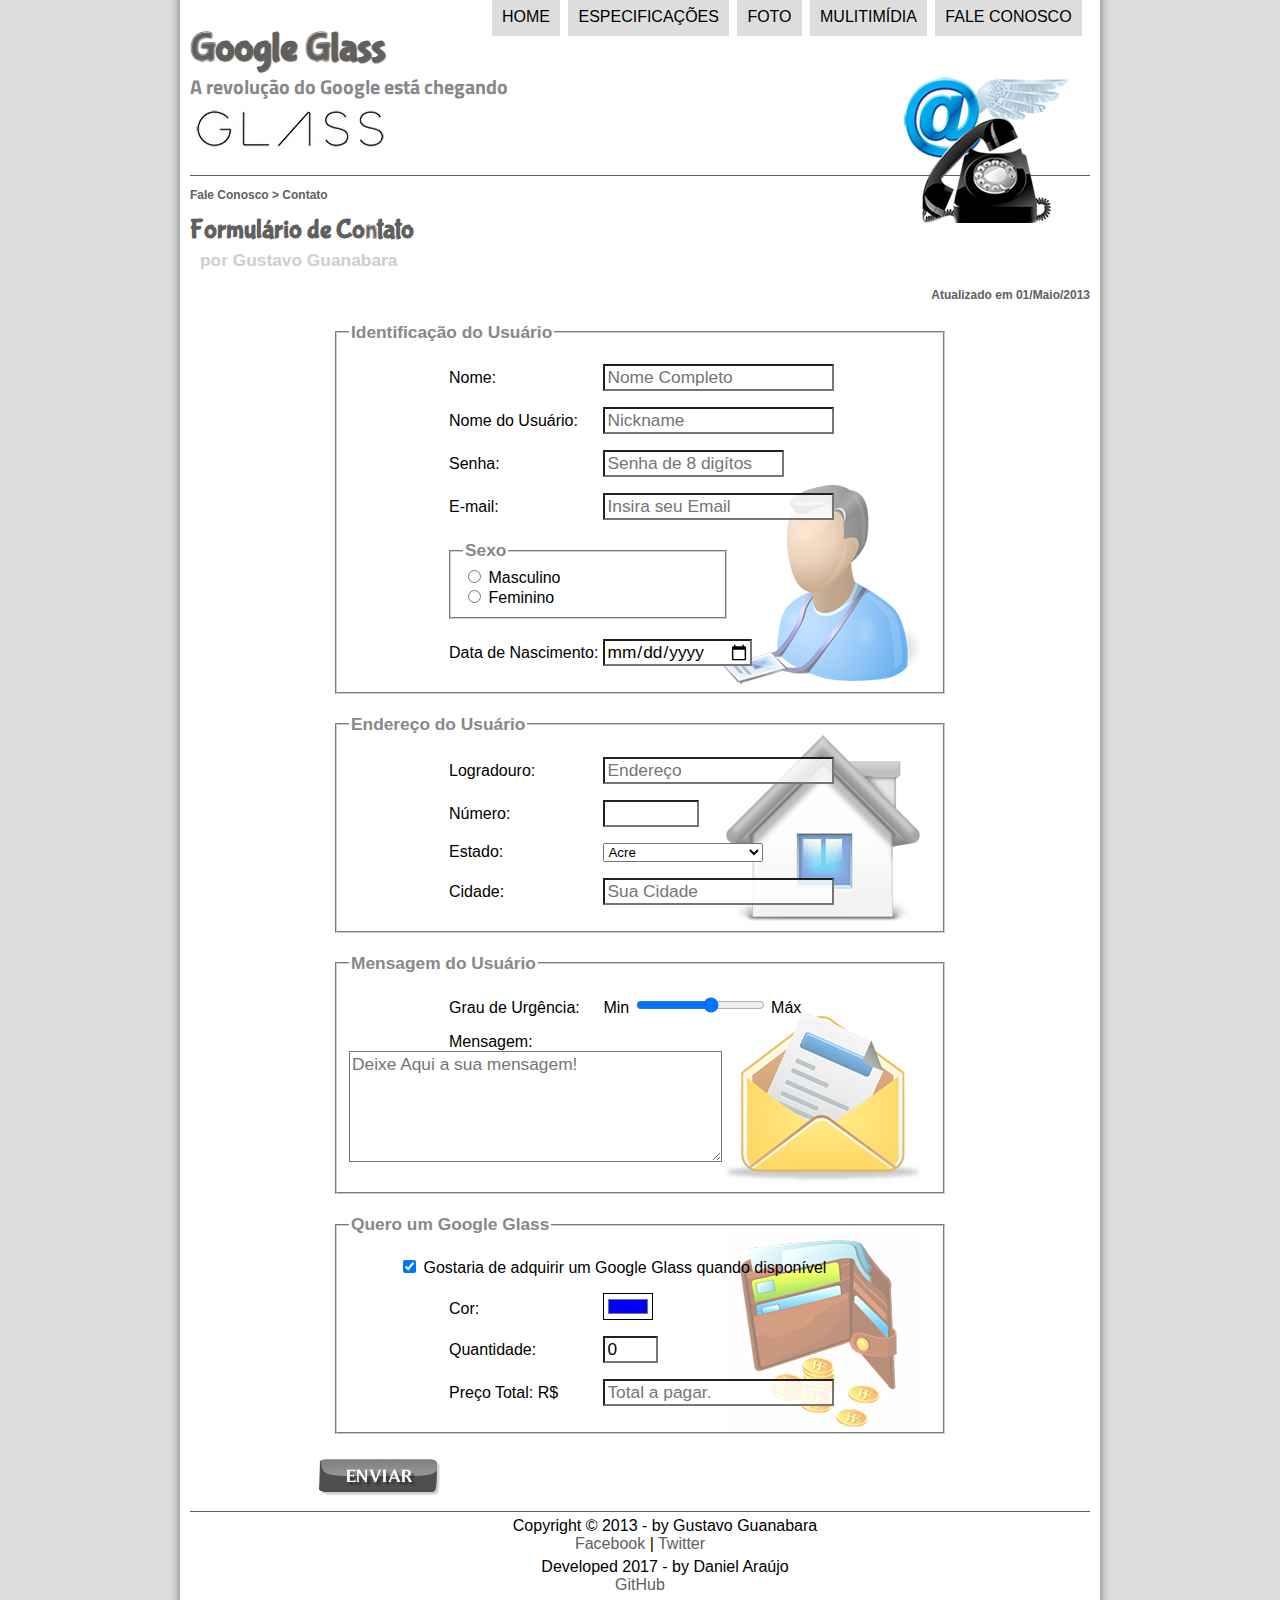
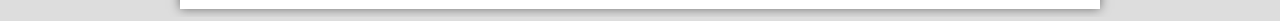
<file: faleConosco.html>
<!DOCTYPE html>
<html lang="pt-br">

<head>
  <meta charset="utf-8">
  <title>Tudo sobre Google Glass</title>
  <link rel="stylesheet" href="css/estilo.css">
  <link rel="stylesheet" href="css/form.css">
  <script language="javascript" src="js/funcoes.js"></script>
  <script>
    function calc_total(){
      var qtd = parseInt(document.getElementById('cQtd').value);
      tot = qtd * 1500;
      document.getElementById('cTot').value = tot;
    }
  </script>
</head>


<body>
  <div id="interface">
    <header id="cabecalho">
      <hgroup>
        <h1>Google Glass</h1>
        <h2>A revolução do Google está chegando</h2>
      </hgroup>
      <img id="icone" src="img/contato.png" alt="Imagem pequena do google glass de cor preta." title="Google Glass">

      <nav id="menu">
        <h1>Menu Principal</h1>
        <ul type="square">
          <li onmouseover="mudaFoto('img/home.png')" onmouseout="mudaFoto('img/contato.png')"><a href="index.html">Home</a></li>
          <li onmouseover="mudaFoto('img/especificacoes.png')" onmouseout="mudaFoto('img/contato.png')"><a href="specs.html">Especificações</a></li>
          <li onmouseover="mudaFoto('img/fotos.png')" onmouseout="mudaFoto('img/contato.png')"><a href="fotos.html">Foto</a></li>
          <li onmouseover="mudaFoto('img/multimidia.png')" onmouseout="mudaFoto('img/contato.png')"><a href="multimidia.html">Mulitimídia</a></li>
          <li onmouseover="mudaFoto('img/contato.png')" onmouseout="mudaFoto('img/contato.png')"><a href="faleConosco.html">Fale Conosco</a></li>
        </ul>
      </nav>
    </header>
    <section id="corpoFull">
      <article id="noticia-principal">
        <header id="cabecalho-artigo">
          <hgroup>
            <h3>Fale Conosco > Contato</h3>
            <h1>Formulário de Contato</h1>
            <h2>por Gustavo Guanabara</h2>
            <h3 class="direita">Atualizado em 01/Maio/2013</h3>
          </hgroup>
        </header>
        <form id="fContato" action="mailto:danieloliveira14@gmail.com" method="post" oninput="calc_total();">
          <fieldset id="usuario">
            <legend>Identificação do Usuário</legend>
            <p>
              <label for="cNome">Nome:</label>
              <input type="text" name="tNome" id="cNome" size="20" maxlength="30" placeholder="Nome Completo">
            </p>
            <p>
              <label for="cUser">Nome do Usuário:</label>
              <input type="text" name="tUser" id="cUser" size="20" maxlength="30" placeholder="Nickname"></p>
            <p>
              <label for="cSenha">Senha:</label>
              <input type="password" name="tSenha" id="cSenha"size="15" maxlength="8" placeholder="Senha de 8 digítos">
            </p>
            <p>
              <label for="cMail">E-mail: </label>
              <input type="email" name="tMail" id="cMail" size="20" maxlength="40" placeholder="Insira seu Email">
            </p>
            <fieldset id="sexo">
              <legend>Sexo</legend>
              <input type="radio" name="tSexo" id="cMasc"> <label for="cMasc">Masculino</label><br>
              <input type="radio" name="tSexo" id="cFem"> <label for="cFem">Feminino</label> </fieldset>
            <p>
              <label for="cDate">Data de Nascimento: </label>
              <input type="date" name="tDate" id="cDate">
            </p>
          </fieldset>
          <fieldset id="endereco">
            <legend>Endereço do Usuário</legend>
            <p>
              <label for="cRua">Logradouro: </label>
              <input type="text" name="tRua" id="cRua" size="20" maxlength="80" placeholder="Endereço">
            </p>
            <p>
              <label for="cNum">Número: </label>
              <input type="number" name="tNum" id="cNum" min="0" max="99999">
            </p>
            <p>
              <label for="cEst">Estado: </label>
              <select name="tEst" id="cEst">
              <optgroup label="Região Norte">
                <option value="AC">Acre</option>
                <option value="AP">Amapá</option>
                <option value="AM">Amazonas</option>
                <option value="PA">Pará</option>
                <option value="RD">Rondônia</option>
                <option value="RO">Roraima</option>
                <option value="TO">Tocantins</option>
              </optgroup>
              <optgroup label="Região Nordeste">
                <option value="AL">Alagoas</option>
                <option value="BA">Bahia</option>
                <option value="CE">Ceará</option>
                <option value="MA">Maranhão</option>
                <option value="PA">Paraíba</option>
                <option value="PE">Pernambuco</option>
                <option value="PI">Piauí</option>
                <option value="RN">Rio Grande do Norte</option>
                <option value="SE">Sergipe</option>
              </optgroup>
              <optgroup label="Região Sudeste">
                <option value="ES">Espirito Santo</option>
                <option value="MG">Minas Gerais</option>
                <option value="RJ">Rio de Janeiro</option>
                <option value="SP">São Paulo</option>
              </optgroup>
              <optgroup label="Região Centro Oeste">
                <option value="DF">Distrito Federal</option>
                <option value="GO">Goiás</option>
                <option value="MG">Mato Grosso</option>
                <option value="MS">Mato Grosso do Sul</option>
              </optgroup>
              <optgroup label="Região Sul">
                <option value="PR">Paraná</option>
                <option value="RS">Rio Grande do Sul</option>
                <option value="SC">Santa Catarina</option>
              </optgroup>
            </select>
            </p>
            <p>
              <label for="cCid">Cidade: </label>
              <input type="text" name="tCid" id="cCid" size="20" maxlength="40" placeholder="Sua Cidade" list="cidades">
            </p>
            <datalist id="cidades">
              <option value="Rio de Janeiro"></option>
              <option value="Nova Iguaçu"></option>
              <option value="Niterói"></option>
              <option value="São Paulo"></option>
              <option value="Bauru"></option>
              <option value="Campinas"></option>
              <option value="Belo Horizonte"></option>
              <option value="Viçosa"></option>
              <option value="Vitória"></option>
              <option value="Rio Branco"></option>
              <option value="Porto Velho"></option>
              <option value="Boa Vista"></option>
              <option value="Belém"></option>
              <option value="Macapá"></option>
              <option value="Palmas"></option>
              <option value="São Luis"></option>
              <option value="Imperatriz"></option>
              <option value="Teresina"></option>
              <option value="Fortaleza"></option>
              <option value="Sobral"></option>
              <option value="Iguatu"></option>
              <option value="Juazeiro do Norte"></option>
              <option value="Natal"></option>
              <option value="Mossoró"></option>
              <option value="Campina Grande"></option>
              <option value="João Pessoa"></option>
              <option value="Caruaru"></option>
              <option value="Recife"></option>
              <option value="Maceió"></option>
              <option value="Aracaju"></option>
              <option value="Salvador"></option>
              <option value="Feira de Santana"></option>
              <option value="Ilhéus"></option>
              <option value="Juazeiro"></option>
              <option value="Cuiabá"></option>
              <option value="Brasília"></option>
              <option value="Goiania"></option>
              <option value="Campo Grande"></option>
              <option value="Curitiba"></option>
              <option value="São José dos Pinhais"></option>
              <option value="Florianópolis"></option>
              <option value="Chapecó"></option>
              <option value="Porto Alegre"></option>
              <option value="Caxias"></option>
            </datalist>
          </fieldset>
          <fieldset id="mensagem">
            <legend>Mensagem do Usuário</legend>
            <p>
              <label for="cUrg">Grau de Urgência: </label>
              Min <input type="range" name="tUrg" id="cUrg" min="0" max="10" step="2"> Máx
            </p>
            <p>
              <label for="cMsg">Mensagem: </label>
              <textarea name="tMsg" id="cMsg" rows="5" cols="35" placeholder="Deixe Aqui a sua mensagem!"></textarea>
            </p>
          </fieldset>
          <fieldset id="pedido">
            <legend>Quero um Google Glass</legend>
            <p>
              <input type="checkbox" name="tPed" id="cPed" checked>
              <label id="ask" for="cPed">Gostaria de adquirir um Google Glass quando disponível</label>
            </p>
            <p>
              <label for="cCor">Cor: </label>
              <input type="color" name="tCor" id="cCor" value="#0000FF">
            </p>
            <p>
              <label for="cQtd">Quantidade: </label>
              <input type="number" name="tQtd" id="cQtd" min="0" max="5" value="0">
            </p>
            <p>
              <label for="cTot">Preço Total: R$ </label>
              <input type="text" name="tTot" id="cTot" placeholder="Total a pagar." readonly>
            </p>
          </fieldset>

          <input type="image" name="tEnviar" src="img/botao-enviar.png">

        </form>
      </article>
    </section>
    <footer id="rodape">
      <p>Copyright &copy; 2013 - by Gustavo Guanabara<br> <a href="http://facebook.com/cursosemvideo" target="_blank">Facebook</a> | <a href="http://twitter.com/cursosemvideo" target="_blank">Twitter</a></p>
      <p>Developed 2017 - by Daniel Araújo <br> <a href="https://github.com/Pakato14/GLASS_PROJECT" target="_blank">GitHub</a></p>
    </footer>
  </div>
</body>

</html>
</file>
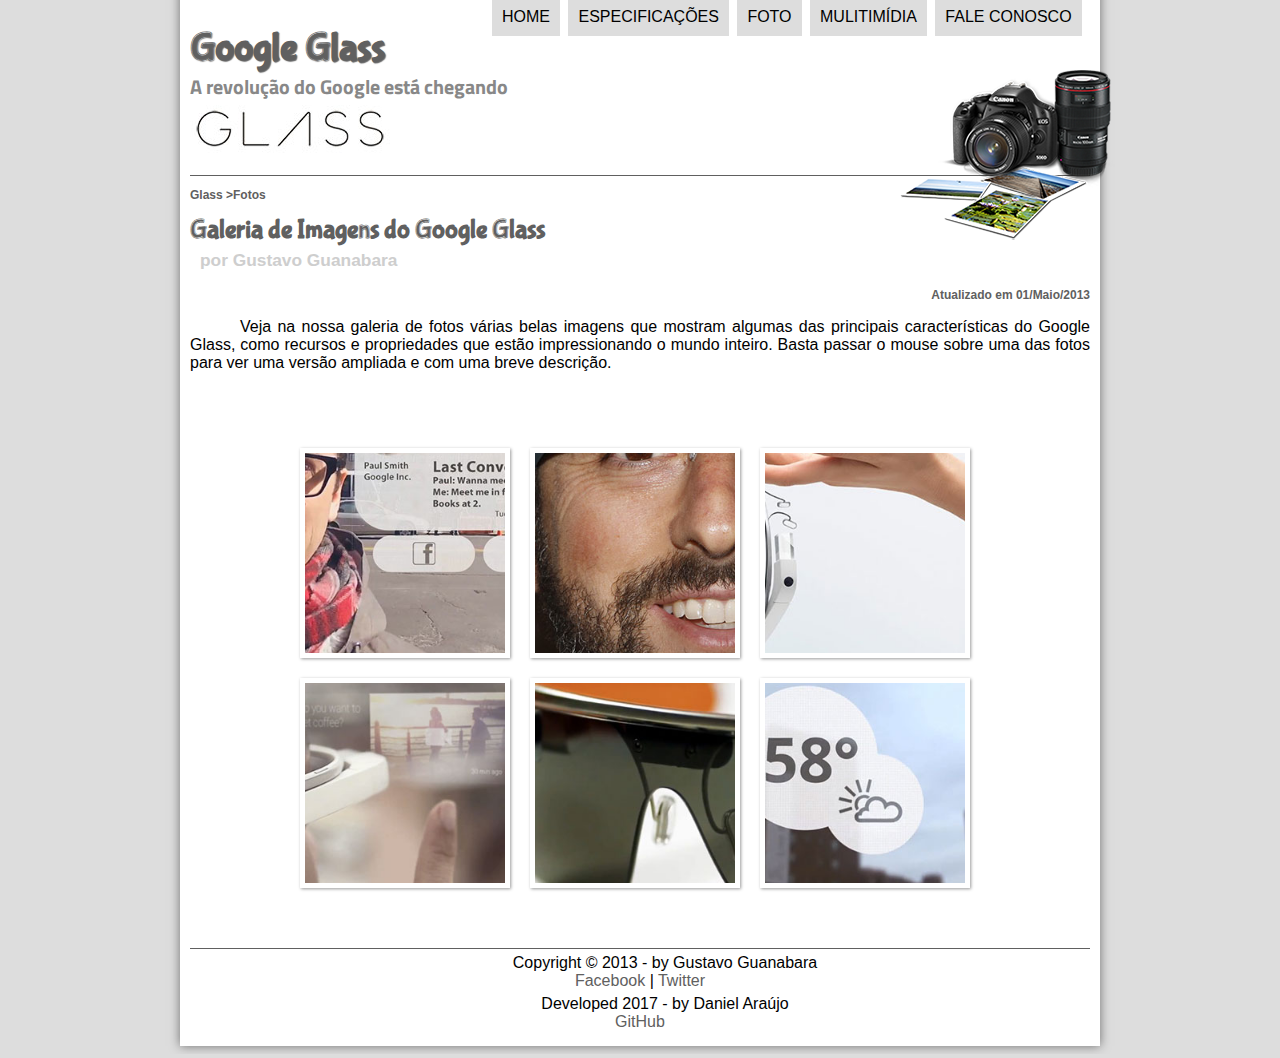
<file: fotos.html>
<!DOCTYPE html>
<html lang="pt-br">

<head>
  <meta charset="utf-8">
  <title>Tudo sobre Google Glass</title>
  <link rel="stylesheet" href="css/estilo.css">
  <link rel="stylesheet" href="css/fotos.css">
  <script language="javascript" src="js/funcoes.js"></script>
</head>


<body>
  <div id="interface">
    <header id="cabecalho">
      <hgroup>
        <h1>Google Glass</h1>
        <h2>A revolução do Google está chegando</h2>
      </hgroup>
      <img id="icone" src="img/fotos.png" alt="Imagem pequena do google glass de cor preta." title="Google Glass">

      <nav id="menu">
        <h1>Menu Principal</h1>
        <ul type="square">
          <li onmouseover="mudaFoto('img/home.png')" onmouseout="mudaFoto('img/fotos.png')"><a href="index.html">Home</a></li>
          <li onmouseover="mudaFoto('img/especificacoes.png')" onmouseout="mudaFoto('img/fotos.png')"><a href="specs.html">Especificações</a></li>
          <li onmouseover="mudaFoto('img/fotos.png')" onmouseout="mudaFoto('img/fotos.png')"><a href="fotos.html">Foto</a></li>
          <li onmouseover="mudaFoto('img/multimidia.png')" onmouseout="mudaFoto('img/fotos.png')"><a href="multimidia.html">Mulitimídia</a></li>
          <li onmouseover="mudaFoto('img/contato.png')" onmouseout="mudaFoto('img/fotos.png')"><a href="faleConosco.html">Fale Conosco</a></li>
        </ul>
      </nav>
    </header>
    <section id="corpoFull">
      <article id="noticia-principal">
        <header id="cabecalho-artigo">
          <hgroup>
            <h3>Glass >Fotos</h3>
            <h1>Galeria de Imagens do Google Glass</h1>
            <h2>por Gustavo Guanabara</h2>
            <h3 class="direita">Atualizado em 01/Maio/2013</h3>
          </hgroup>
        </header>


      <p>Veja na nossa galeria de fotos várias belas imagens que mostram algumas das principais características do Google Glass, como recursos e propriedades que estão impressionando o mundo inteiro. Basta passar o mouse sobre uma das fotos para ver uma versão ampliada e com uma breve descrição.</p>
      <ul id="albumFotos">

      <li id="foto01"><span>Agenda e lembretes</span></li>
      <li id="foto02"><span>Sergey Brin usando o Glass</span></li>
      <li id="foto03"><span>Leve e compacto</span></li>
      <li id="foto04"><span>Sensação de uma tela de 50"</span></li>
      <li id="foto05"><span>Vários tipos de lente</span></li>
      <li id="foto06"><span>Informações importantes</span></li>

    </ul>
    </article>
    </section>

    <footer id="rodape">
      <p>Copyright &copy; 2013 - by Gustavo Guanabara<br> <a href="http://facebook.com/cursosemvideo" target="_blank">Facebook</a> | <a href="http://twitter.com/cursosemvideo" target="_blank">Twitter</a></p>
      <p>Developed 2017 - by Daniel Araújo <br> <a href="https://github.com/Pakato14/GLASS_PROJECT" target="_blank">GitHub</a></p>
    </footer>
  </div>
</body>

</html>
</file>
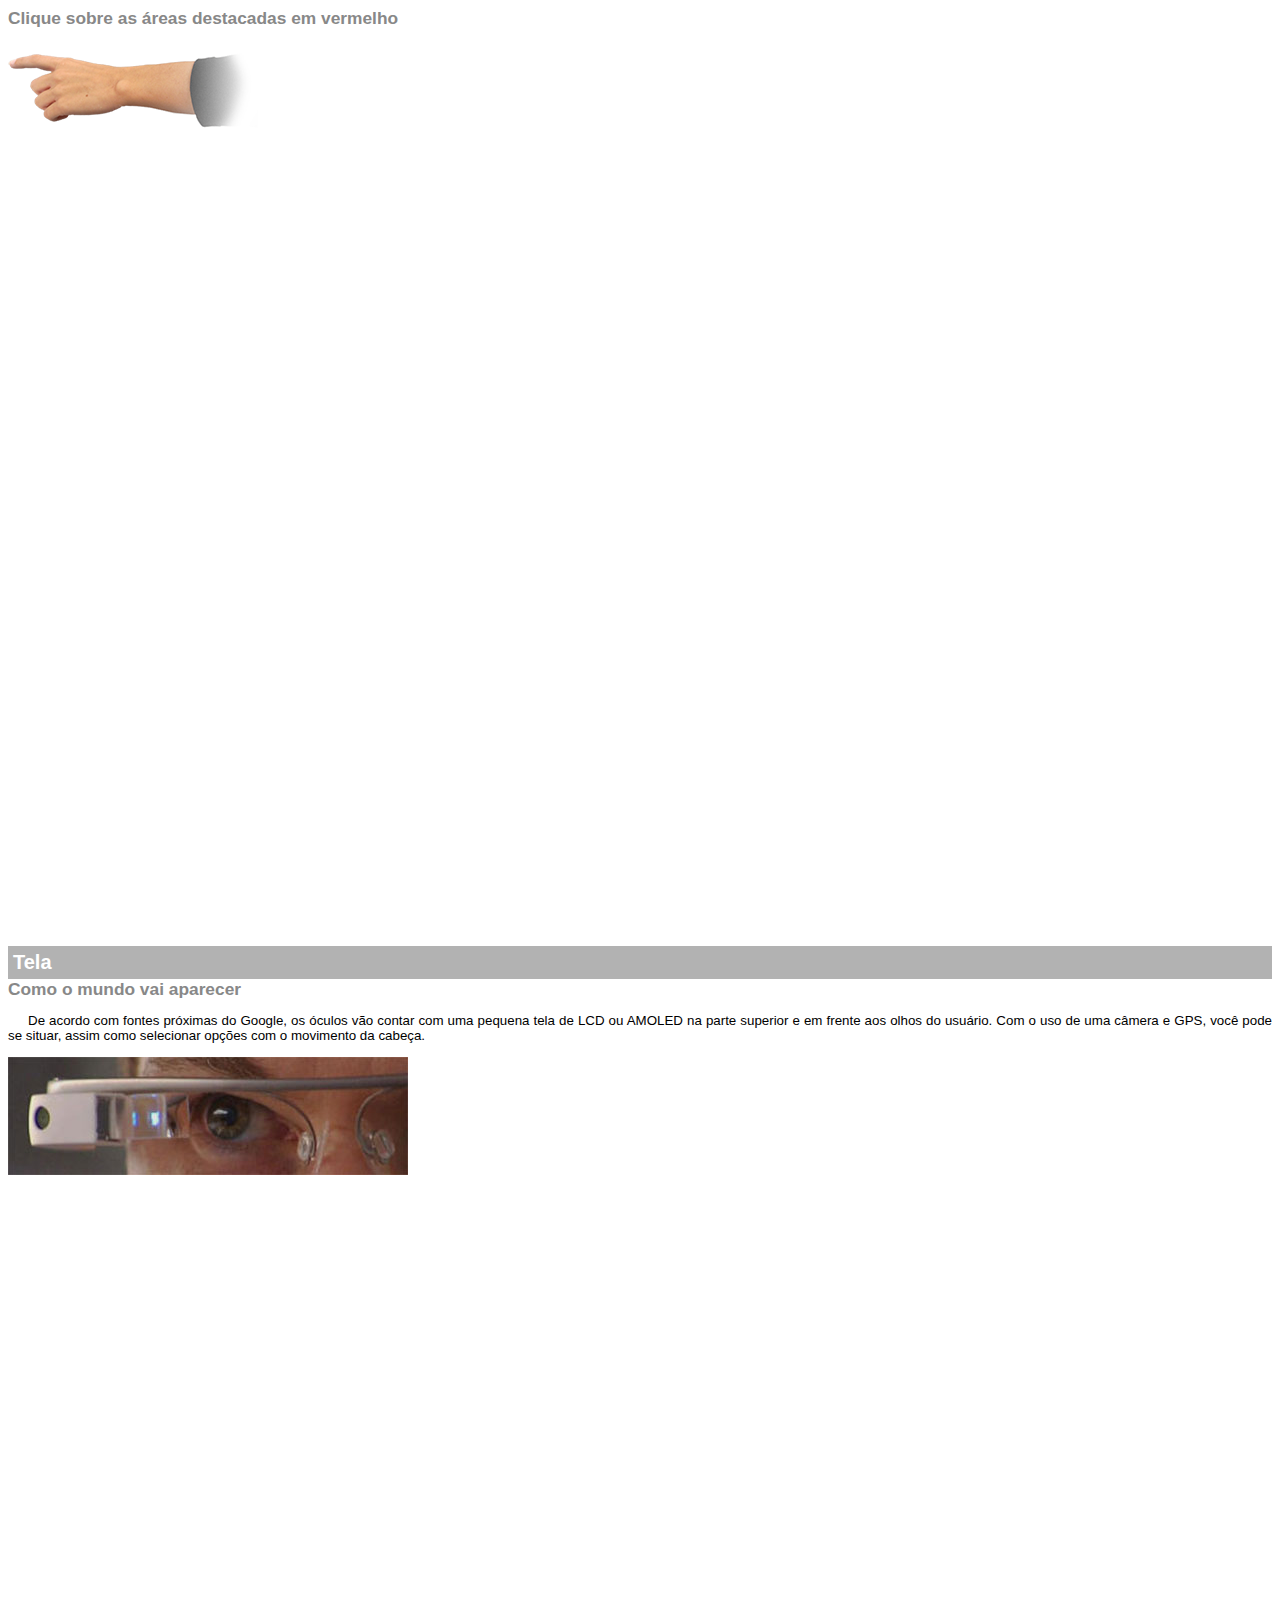
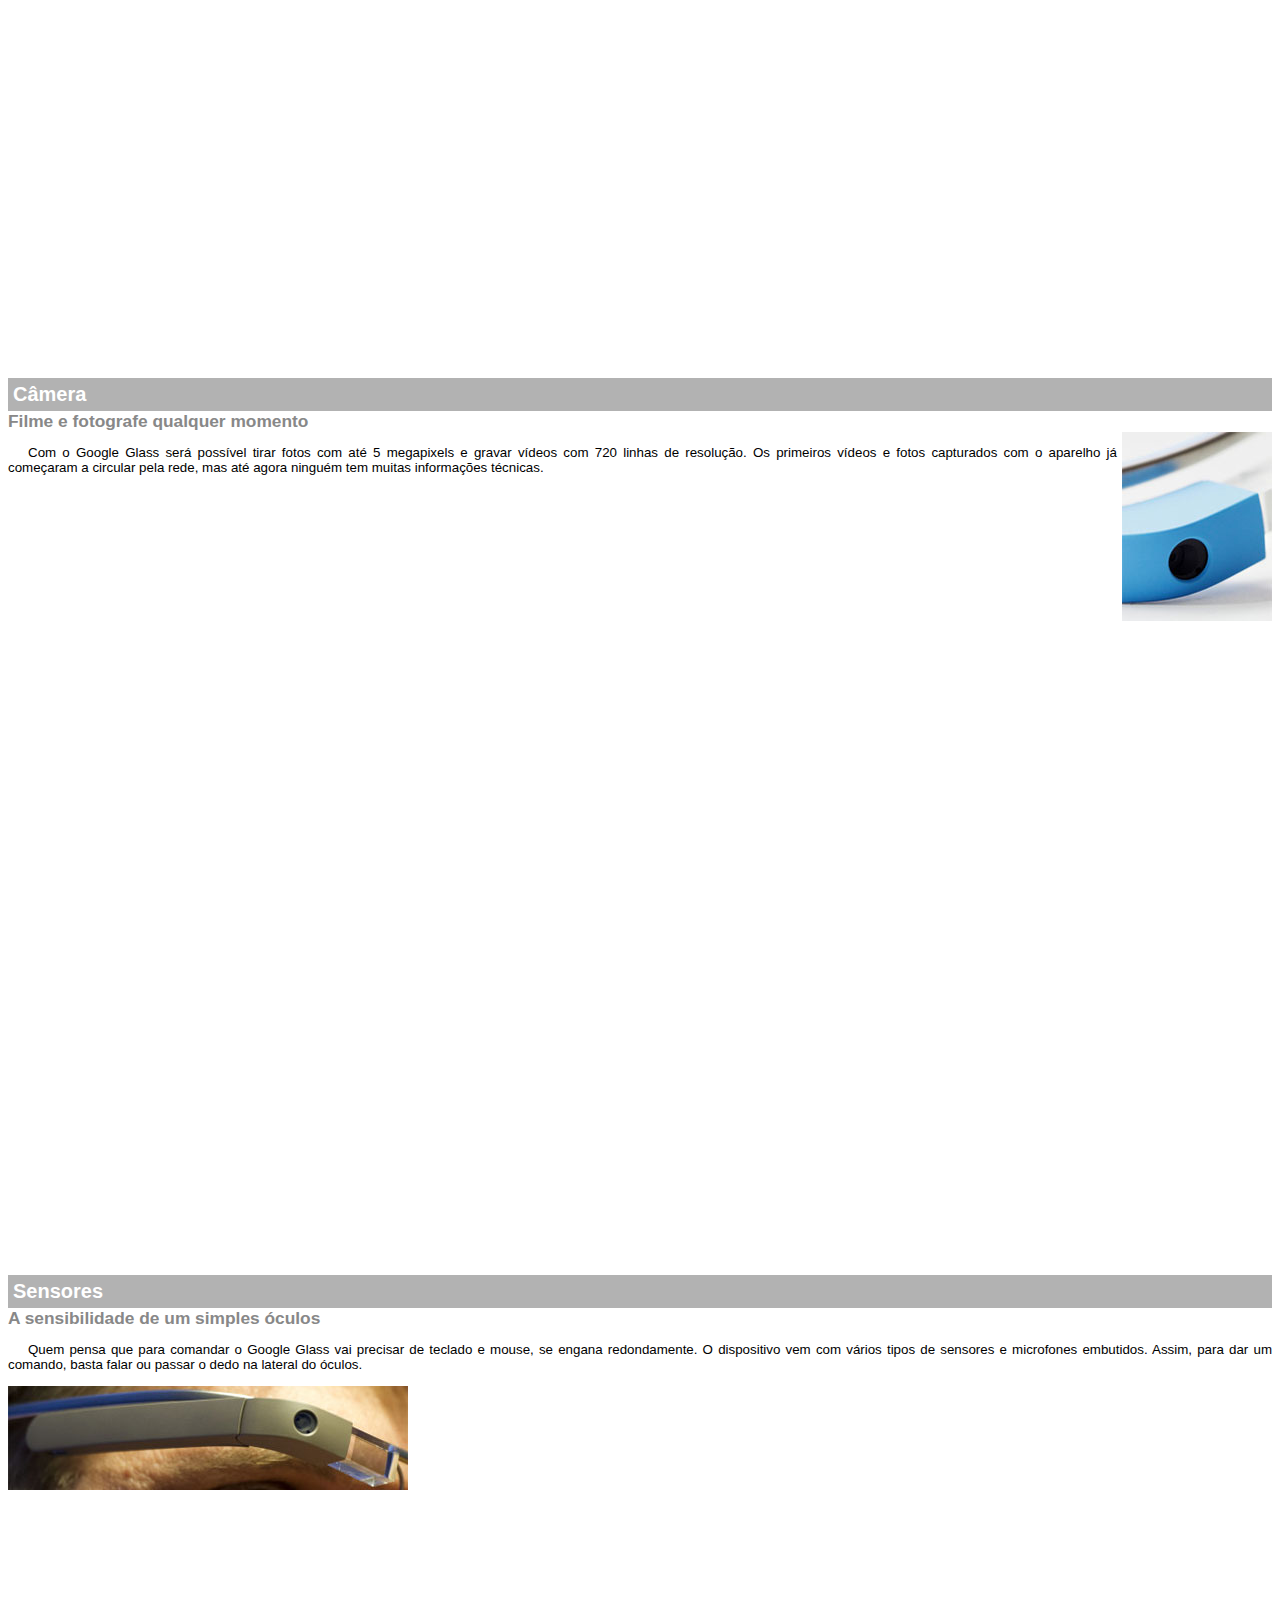
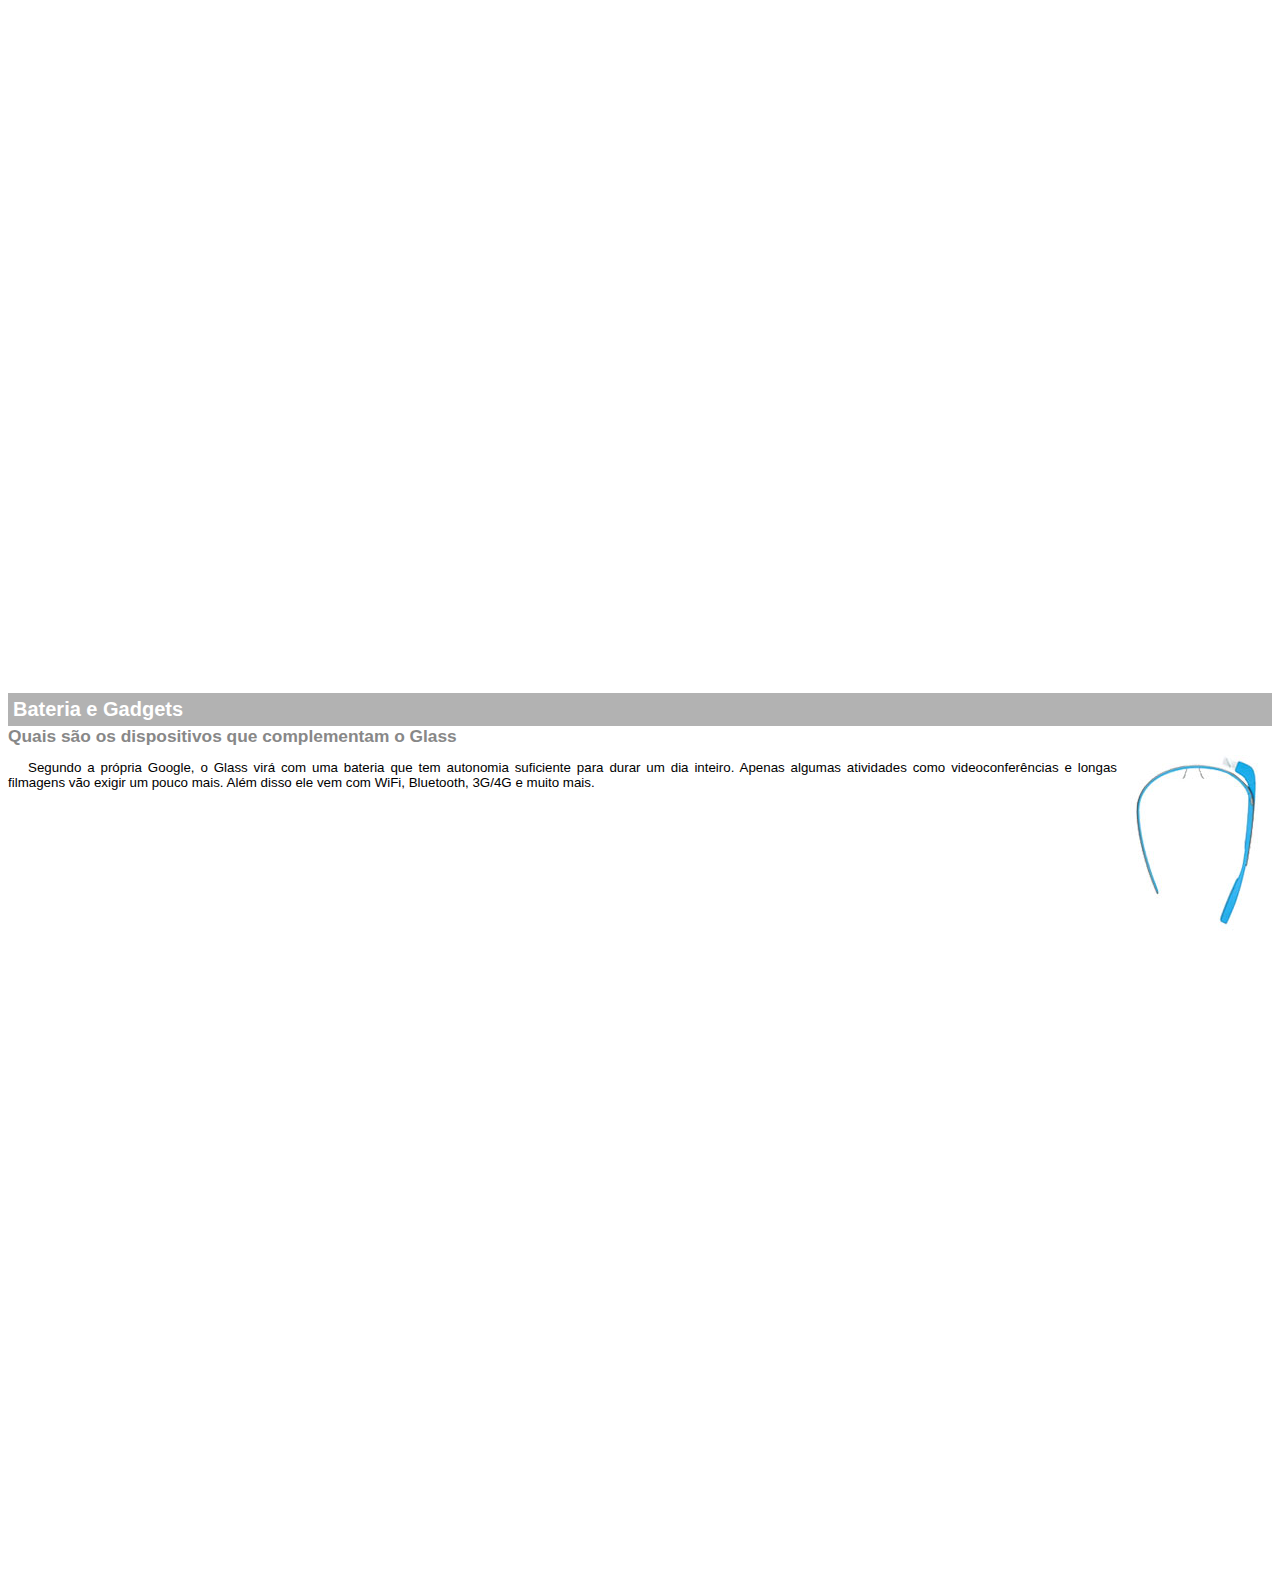
<file: google-glass.html>
<!DOCTYPE html>
<html lang="pt-br">
  <head>
    <meta charset="utf-8">
    <title>Informações sobre Google Glass</title>
    <style>
      body{
        font-family: Arial;
        font-size: 10pt;
        overflow: hidden;
      }
      p{
        text-align: justify;
        text-indent: 20px;
      }
      article h1{
        font-size: 15pt;
        color: #ffffff;
        background-color: rgba(0, 0, 0, 0.3);
        padding: 5px;
        margin: 0px;
      }
      article h2{
        font-size: 13pt;
        color: #888888;
        margin: 0px;
      }
      article{
        margin-bottom: 800px;
      }
      img.img-dir{
        display: block;
        float: right;
        margin-left: 5px;
      }
    </style>
  </head>
  <body>
    <article id="top">
      <header>
        <h2>Clique sobre as áreas destacadas em vermelho</h2>
      </header>
    <img src="img/mao.png" alt="Mão apontando para esquerda">
    </article>

<article id="tela">
  <header>
    <h1>Tela</h1>
    <h2>Como o mundo vai aparecer</h2>
  </header>
    <p>De acordo com fontes próximas do Google, os óculos vão contar com uma pequena tela de LCD ou AMOLED na parte superior e em frente aos olhos do usuário. Com o uso de uma câmera e GPS, você pode se situar, assim como selecionar opções com o movimento da cabeça.</p>
    <img src="img/det-tela.jpg" alt="Tela do Google Glass">
</article>
<article id="camera">
  <header>
    <h1>Câmera</h1>
    <h2>Filme e fotografe qualquer momento</h2>
  </header>
    <img src="img/det-camera.jpg" class="img-dir" alt="Câmera do Google Glass">
    <p>Com o Google Glass será possível tirar fotos com até 5 megapixels e gravar vídeos com 720 linhas de resolução. Os primeiros vídeos e fotos capturados com o aparelho já começaram a circular pela rede, mas até agora ninguém tem muitas informações técnicas.</p>
</article>
<article id="sensores">
    <h1>Sensores</h1>
    <h2>A sensibilidade de um simples óculos</h2>
    <p>Quem pensa que para comandar o Google Glass vai precisar de teclado e mouse, se engana redondamente. O dispositivo vem com vários tipos de sensores e microfones embutidos. Assim, para dar um comando, basta falar ou passar o dedo na lateral do óculos.</p>
    <img src="img/det-touch.jpg" alt="Sensores do Google Glass">
</article>
<article id="gadgets">
  <h1>  Bateria e Gadgets</h1>
  <h2>  Quais são os dispositivos que complementam o Glass</h2>
    <img src="img/det-bateria.jpg" class="img-dir" alt="Bateria e Gaadgets do Google Glass">
    <p>Segundo a própria Google, o Glass virá com uma bateria que tem autonomia suficiente para durar um dia inteiro. Apenas algumas atividades como videoconferências e longas filmagens vão exigir um pouco mais. Além disso ele vem com WiFi, Bluetooth, 3G/4G e muito mais.</p>
    </article>
  </body>
</html>
</file>
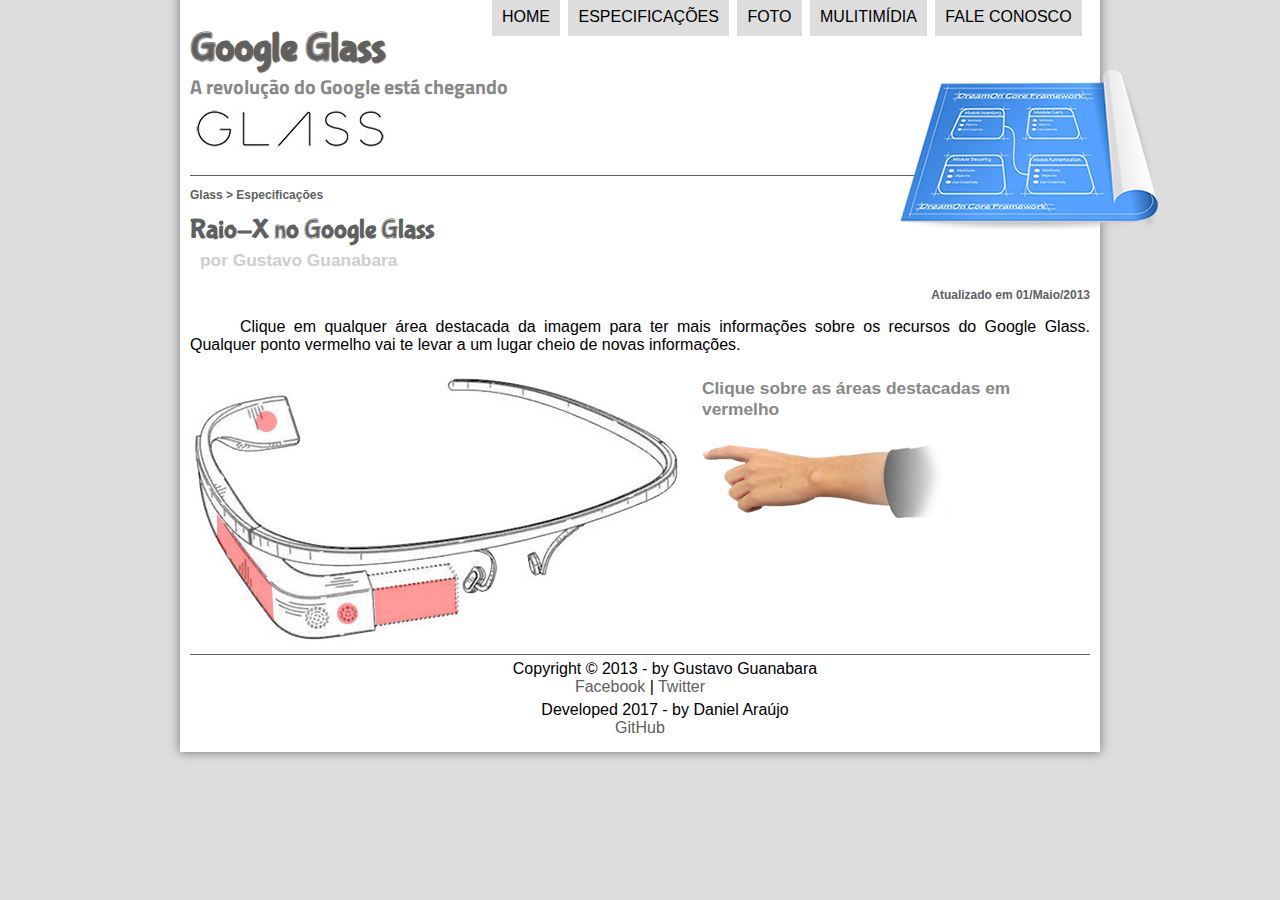
<file: specs.html>
<!DOCTYPE html>
<html lang="pt-br">

<head>
  <meta charset="utf-8">
  <title>Tudo sobre Google Glass</title>
  <link rel="stylesheet" href="css/estilo.css">
  <link rel="stylesheet" href="css/specs.css">
  <script language="javascript" src="js/funcoes.js"></script>
</head>


<body>
  <div id="interface">
    <header id="cabecalho">
      <hgroup>
        <h1>Google Glass</h1>
        <h2>A revolução do Google está chegando</h2>
      </hgroup>
      <img id="icone" src="img/especificacoes.png" alt="Imagem pequena do google glass de cor preta." title="Google Glass">

      <nav id="menu">
        <h1>Menu Principal</h1>
        <ul type="square">
          <li onmouseover="mudaFoto('img/home.png')" onmouseout="mudaFoto('img/especificacoes.png')"><a href="index.html">Home</a></li>
          <li onmouseover="mudaFoto('img/especificacoes.png')" onmouseout="mudaFoto('img/especificacoes.png')"><a href="specs.html">Especificações</a></li>
          <li onmouseover="mudaFoto('img/fotos.png')" onmouseout="mudaFoto('img/especificacoes.png')"><a href="fotos.html">Foto</a></li>
          <li onmouseover="mudaFoto('img/multimidia.png')" onmouseout="mudaFoto('img/especificacoes.png')"><a href="multimidia.html">Mulitimídia</a></li>
          <li onmouseover="mudaFoto('img/contato.png')" onmouseout="mudaFoto('img/especificacoes.png')"><a href="faleConosco.html">Fale Conosco</a></li>
        </ul>
      </nav>
    </header>
    <section id="corpoFull">
      <article id="noticia-principal">
        <header id="cabecalho-artigo">
          <hgroup>
            <h3>Glass > Especificações</h3>
            <h1>Raio-X no Google Glass</h1>
            <h2>por Gustavo Guanabara</h2>
            <h3 class="direita">Atualizado em 01/Maio/2013</h3>
          </hgroup>
        </header>


        <p>Clique em qualquer área destacada da imagem para ter mais informações sobre os recursos do Google Glass. Qualquer ponto vermelho vai te levar a um lugar cheio de novas informações.</p>
        <section id="conteudo">
          <img src="img/glass-esquema-marcado.jpg" usemap="#meuMapa" alt="Esquema do Google Glass">
          <map name="meuMapa">
        <area shape="poly" coords="183,219,265,207,266,243,186,255" href="google-glass.html#tela" target="janela">
        <area shape="circle" coords="158,243,12" href="google-glass.html#camera" target="janela">
        <area shape="circle" coords="126,247,12" href="google-glass.html#top" target="janela">
        <area shape="circle" coords="73,52,12" href="google-glass.html#gadgets" target="janela">
        <area shape="poly" coords="28,143,83,216,84,249,27,169" href="google-glass.html#sensores" target="janela">
      </map>
          <iframe src="google-glass.html" name="janela" id="frameSpec"></iframe>
        </section>
      </article>
    </section>

    <footer id="rodape">
      <p>Copyright &copy; 2013 - by Gustavo Guanabara<br> <a href="http://facebook.com/cursosemvideo" target="_blank">Facebook</a> | <a href="http://twitter.com/cursosemvideo" target="_blank">Twitter</a></p>
      <p>Developed 2017 - by Daniel Araújo <br> <a href="https://github.com/Pakato14/GLASS_PROJECT" target="_blank">GitHub</a></p>
    </footer>
  </div>
</body>

</html>
</file>
<file: css/estilo.css>
@charset "UTF-8";
@import url('https://fonts.googleapis.com/css?family=Finger+Paint|Titillium+Web');
@font-face {
  font-family: 'FonteLogo';
  src: url(../fonts/bubblegum-sans-regular.otf);
}
body{
  font-family:arial, sans-serif;
  background-color: #dddddd;
  color:rgba(0,0,0,1);
}
div#interface{
  width: 900px;
  background-color: #ffffff;
  margin: -20px auto 0px auto;
  box-shadow: 0px 0px 10px rgba(0,0,0,.5);
  padding: 10px;
}
p{
  text-align: justify;
  text-indent: 50px;
}
a{
  color: #606060;
  text-decoration: none;
}
a:hover{
  text-decoration: underline;
}
header#cabecalho img#icone{
  position: absolute;
  left: 900px;
  top: 70px;
}
header#cabecalho{
  border-bottom: 1px #606060 solid;
  height: 150px;
  background: url(../img/glass-logo-peq.jpg) no-repeat 0px 80px;
}
header#cabecalho h1{
  font-family: 'FonteLogo', sans-serif;
  font-size: 30pt;
  color: #606060;
  text-shadow: 1px 1px 1px rgba(0, 0, 0, 0.6);
  padding: 0px;
  margin-bottom: 0px;
}
header#cabecalho h2{
  font-family: 'Titillium Web', sans-serif;
  font-size: 15pt;
  color: #888888;
  padding: 0px;
  margin-top: 0px;
}
/*Formatarção de imagens com legendas*/
figure.fotoLegenda{
  position: relative;
  border:  8px solid white;
  box-shadow: 1px 1px 4px black;
}
figure.fotoLegenda img{
  width: 100%;
  height: 100%;
}
figure.fotoLegenda figcaption{
  opacity: 0;
  position: absolute;
  top: 0px;
  background-color: rgba(0, 0, 0, 0.4);
  color: white;
  width: 100%;
  height:100%;
  padding: 10px;
  box-sizing: border-box;
  transition: opacity 1s;
}
figure.fotoLegenda:hover figcaption{
  opacity: 1;
}
nav#menu{
  display: block;
}
nav#menu ul{
  list-style: none;
  text-transform: uppercase;
  position: absolute;
  top: -20px;
  left: 450px;
}
nav#menu li{
  display: inline-block;
  background-color: #dddddd;
  padding: 10px;
  margin: 2px;
  transition: background-color 1s;
}
nav#menu h1{
  display: none;
}
nav#menu li:hover{
  background-color: #606060;
}
nav#menu a{
  color: #000000;
  text-decoration: none;
}
nav#menu a:hover{
  color: #ffffff;
}
section#corpo{
  display:block;
  width: 500px;
  float: left;
  border-right: 1px solid #606060;
  padding-right: 15px;
}
article#noticia-principal h2{
  font-size: 13pt;
  color: #606060;
  background-color: #dddddd;
  padding: 5px 0px 5px 10px;
  margin: 10px 0px 10px 0px;
}
header#cabecalho-artigo h1{
  font-family: 'FonteLogo', sans-serif;
  font-size: 20pt;
  color: #606060;
  margin-bottom: 0px;
  margin-top: 0px;
}
header#cabecalho-artigo h2{
  font-size: 13pt;
  color: #cecece;
  background-color: #ffffff;
  margin: 0px;
}
.direita{
  text-align: right;
}
header#cabecalho-artigo h3{
  font-size: 12px;
  color: #606060;
}
table#tabela{
  border: 1px solid #606060;
  border-spacing: 0px;
  margin-left: auto;
  margin-right: auto;
}
table#tabela td{
  border: 1px solid #606060;
  padding: 10px;
}
table#tabela td.colLeft{
  color: #ffffff;
  background-color: #606060;
  font-family: Arial, sans-serif;
  text-align: right;
  vertical-align: middle;
  font-weight: bold;
}
table#tabela td.colRight{
  background-color: #cecece;
}
table#tabela caption{
  color: #888888;
  font-size: 13pt;
  font-weight: bolder;
}
table#tabela caption span{
  display: block;
  float: right;
  color: #000000;
  font-size: 8pt;
  margin-top: 10px;
}
aside#lateral{
  display: block;
  width: 350px;
  float: right;
  background-color: #dddddd;
  padding: 10px;
  margin-top: 10px;
  box-shadow: 2px 2px 2px rgba(0, 0, 0, 0.5);
}
aside#lateral h1{
  font-family: 'FonteLogo', sans-serif;
  font-size: 20pt;
  color: #606060;
  margin-top: 0px;
}
aside#lateral h2{
  background-color: #606060;
  font-size: 13pt;
  color: #ffffff;
  padding: 5px;
}
video.movie{
  display: block;
  position: relative;
  margin-left: auto;
  margin-right: auto;
  width:350px;
}
footer#rodape{
  clear: both;
  border-top: 1px solid #606060;
}
footer#rodape p{
  text-align: center;
  margin-bottom: 5px;
  margin-top: 5px;
}
</file>
<file: css/form.css>
@charset "UTF-8";
label{
  display: inline-block;
  width: 200px;
}
label#ask{
  display: inline;
}

form{
  width: 650px;
  margin: auto;
}
input, textarea{
  font-family: sans-serif;
  font-weight: normal;
  font-size: 13pt;
  background-color: rgba(255, 255, 255, 0.8);
}
input:hover, textarea:hover{
  background-color: #dddddd;
}
legend{
  color: #888888;
  font-weight: bold;
  font-size: 13pt;
  font-family: sans-serif;
}
fieldset{
  border-color: #cecece;
  margin: 20px;
}
fieldset#sexo{
  width: 250px;
  margin-left: 100px;
}
fieldset#usuario{
  background: url("../img/icone-contato.png") no-repeat 95% 95%;
}
fieldset#endereco{
  background: url("../img/icone-endereco.png") no-repeat 95% 95%;
}
fieldset#mensagem{
  background: url("../img/icone-mensagem.png") no-repeat 95% 95%;
}
fieldset#pedido{
  background: url("../img/icone-pagamento.png") no-repeat 95% 95%;
}
</file>
<file: css/fotos.css>
@charset "UTF-8";
ul#albumFotos{
  width: 700px;
  margin: 0 auto;
  padding: 50px;
  overflow: hidden;
  list-style: none;
}
ul#albumFotos li{
  float: left;
  width: 200px;
  height: 200px;
  margin: 10px;
  border: 5px solid white;
  background-color: #ffffff;
  box-shadow: 1px 1px 3px rgba(0, 0, 0, 0.4);
  -webkit-transition: all .4s ease-in;
}
ul#albumFotos li span{
  opacity: 0;
  color: #ffffff;
  text-shadow: 1px 1px 1px #000000;
  background-color: rgba(0, 0, 0, 0.3);
  line-height: 370px;
  padding: 5px;
}
ul#albumFotos li:hover{
  -webkit-transform: scale(1.5);

}
ul#albumFotos li:hover span{
  opacity: 1;
}
ul#albumFotos li#foto01{
  background: url('../img/galeria-01.jpg') no-repeat;
  background-position: 50% 50%;
  background-size: 400px 400px;
  background-color: #ffffff;
}
ul#albumFotos li#foto01:hover{
  background-position: 0px 0px;
  background-size: 200px 200px;
}
ul#albumFotos li#foto02{
  background: url('../img/galeria-02.jpg') no-repeat;
  background-position: 50% 50%;
  background-size: 400px 400px;
  background-color: #ffffff;
}
ul#albumFotos li#foto02:hover{
  background-position: 0px 0px;
  background-size: 200px 200px;
}
ul#albumFotos li#foto03{
  background: url('../img/galeria-03.jpg') no-repeat;
  background-position: 50% 50%;
  background-size: 400px 400px;
  background-color: #ffffff;
}
ul#albumFotos li#foto03:hover{
  background-position: 0px 0px;
  background-size: 200px 200px;
}
ul#albumFotos li#foto04{
  background: url('../img/galeria-04.jpg') no-repeat;
  background-position: 50% 50%;
  background-size: 400px 400px;
  background-color: #ffffff;
}
ul#albumFotos li#foto04:hover{
  background-position: 0px 0px;
  background-size: 200px 200px;
}
ul#albumFotos li#foto05{
  background: url('../img/galeria-05.jpg') no-repeat;
  background-position: 50% 50%;
  background-size: 400px 400px;
  background-color: #ffffff;
}
ul#albumFotos li#foto05:hover{
  background-position: 0px 0px;
  background-size: 200px 200px;
}
ul#albumFotos li#foto06{
  background: url('../img/galeria-06.jpg') no-repeat;
  background-position: 50% 50%;
  background-size: 400px 400px;
  background-color: #ffffff;
}
ul#albumFotos li#foto06:hover{
  background-position: 0px 0px;
  background-size: 200px 200px;
}
</file>
<file: css/specs.css>
@charset "UTF-8";
section#conteudo{
  width: 1000px;
  margin: auto;
}
iframe#frameSpec{
  width: 400px;
  height: 280px;
  border: none;
}
iframe#frameSpec::-webkit-scrollbar{
  display: none;
}
</file>
